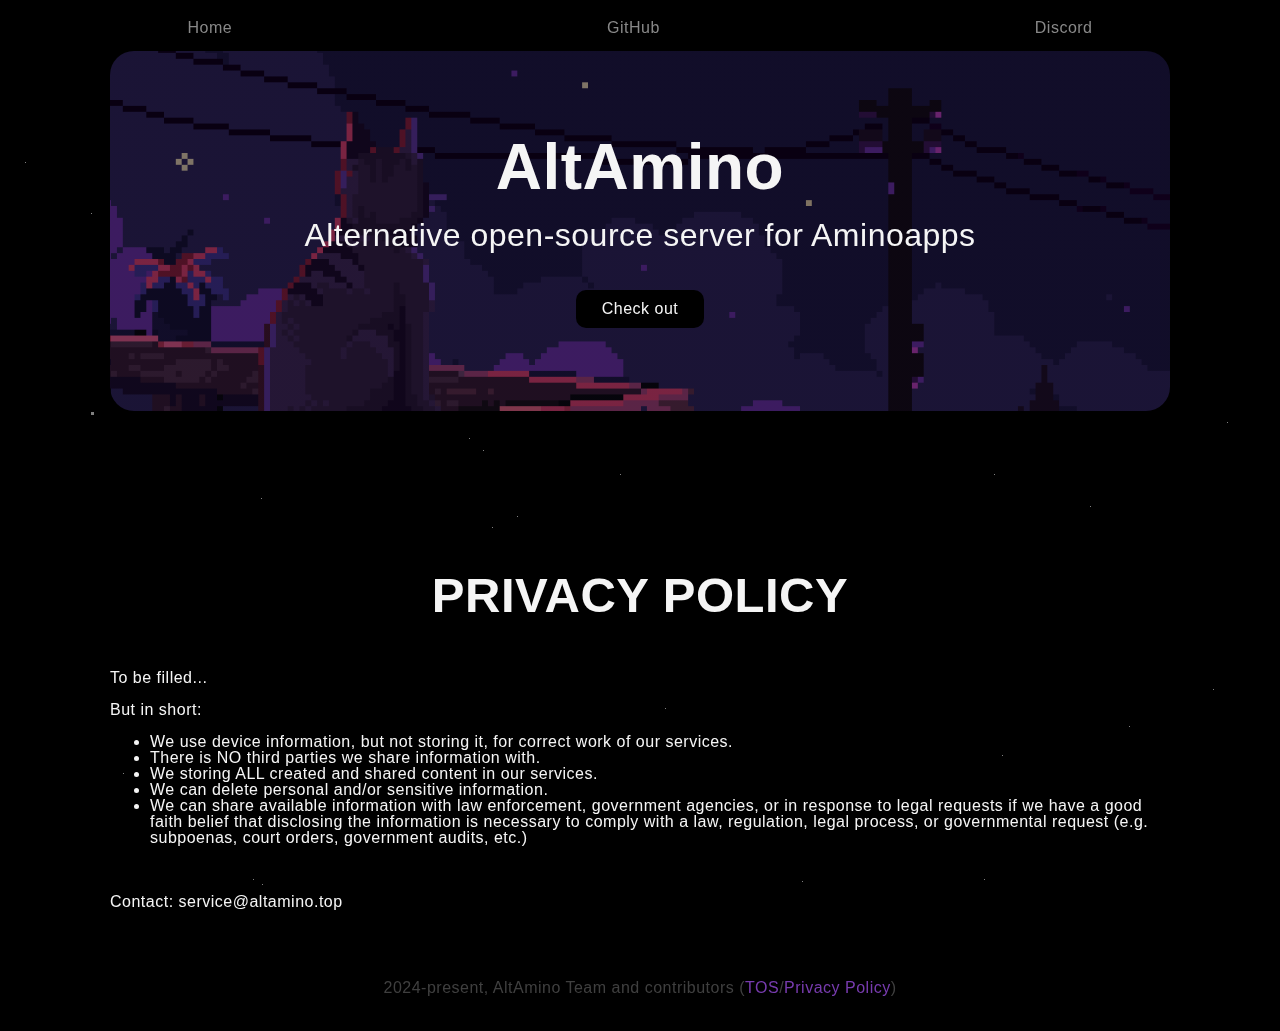
<file: privacy.html>
<!DOCTYPE html>
<html lang="en">

<head>

    <!-- Basic Page Needs
        –––––––––––––––––––––––––––––––––––––––––––––––––– -->
    <meta charset="utf-8">
    <title>Privacy Policy / AltAmino - Alternative server for Aminoapps</title>
    <meta name="description"
        content="AltAmino is alternative server for Aminoapps. It was created because of bad Aminoapps' servers and as challenge to show that Amino community can build servers much better than Team Amino.">
    <meta name="author" content="AltAmino Team">
    <link rel="canonical" href="https://altamino.top" />

    <!-- Mobile Specific Metas
        –––––––––––––––––––––––––––––––––––––––––––––––––– -->
    <meta name="viewport" content="width=device-width, initial-scale=1">

    <!-- CSS
        –––––––––––––––––––––––––––––––––––––––––––––––––– -->
    <link rel="stylesheet" href="/static/css/main.css">

    <!-- Favicon
        –––––––––––––––––––––––––––––––––––––––––––––––––– -->
    <meta name="theme-color" content="#ffffff">
    <meta name="msapplication-TileColor" content="#fce5fd">
    <link rel="apple-touch-icon" sizes="180x180" href="/static/images/favicons/apple-touch-icon.png">
    <link rel="icon" type="image/png" sizes="32x32" href="/static/images/favicons/favicon-32x32.png">
    <link rel="icon" type="image/png" sizes="16x16" href="/static/images/favicons/favicon-16x16.png">
    <link rel="icon" type="image/png" sizes="192x192" href="/static/images/favicons/android-chrome-192x192.png">
    <link rel="icon" type="image/png" sizes="512x512" href="/static/images/favicons/android-chrome-512x512.png">
    <link rel="icon" href="/static/images/favicons/favicon.ico">
    <link rel="manifest" href="/static/xml/site.webmanifest">
    <link rel="mask-icon" href="/static/images/favicons/safari-pinned-tab.svg" color="#0f001e">

</head>

<body>

    <!-- Primary Page Layout
        –––––––––––––––––––––––––––––––––––––––––––––––––– -->
    <nav class="tabs is-full sticky-menu" id="need-focusing">
        <a href="#">Home</a>
        <a href="/github">GitHub</a>
        <a href="/discord">Discord</a>
    </nav>
    <div class="stars-background" id="need-focusing">
        <div id='stars'></div>
        <div id='stars2'></div>
        <div id='stars3'></div>
    </div>
    <div class="container" id="need-focusing">
        <div class="row">
            <div class="col focused-in-center background-1 header">
                <div id="altamino-banner">
                    <h1>AltAmino</h1>
                    <p>Alternative open-source server for Aminoapps</p>
                    <a class="button" href="/github">Check out</a>
                </div>
            </div>
        </div>
        <div style="font-size:175%;">
            <h2 class="text-centered cool-margin">PRIVACY POLICY</h2>
        </div>
        <div>
            To be filled...
            <br><br>
            But in short:
            <ul>
                <li>We use device information, but not storing it, for correct work of our services.</li>
                <li>There is NO third parties we share information with.</li>
                <li>We storing ALL created and shared content in our services.</li>
                <li>We can delete personal and/or sensitive information.</li>
                <li>We can share available information with law enforcement, government agencies, or in response to
                    legal requests if we have a good faith belief that disclosing the information is necessary to comply
                    with a law, regulation, legal process, or governmental request (e.g. subpoenas, court orders,
                    government audits, etc.)</li>
            </ul>
            <br><br>
            Contact: service@altamino.top
        </div>

        <div class="row footer">
            <div class="col focused-in-center">
                <div class="row-columned">
                    2024-present, AltAmino Team and contributors (<a href="/tos">TOS</a> / <a href="/privacy">Privacy
                        Policy</a>)
                </div>
            </div>
        </div>
    </div>

    <!-- End Document
        –––––––––––––––––––––––––––––––––––––––––––––––––– -->
</body>

</html>
</file>
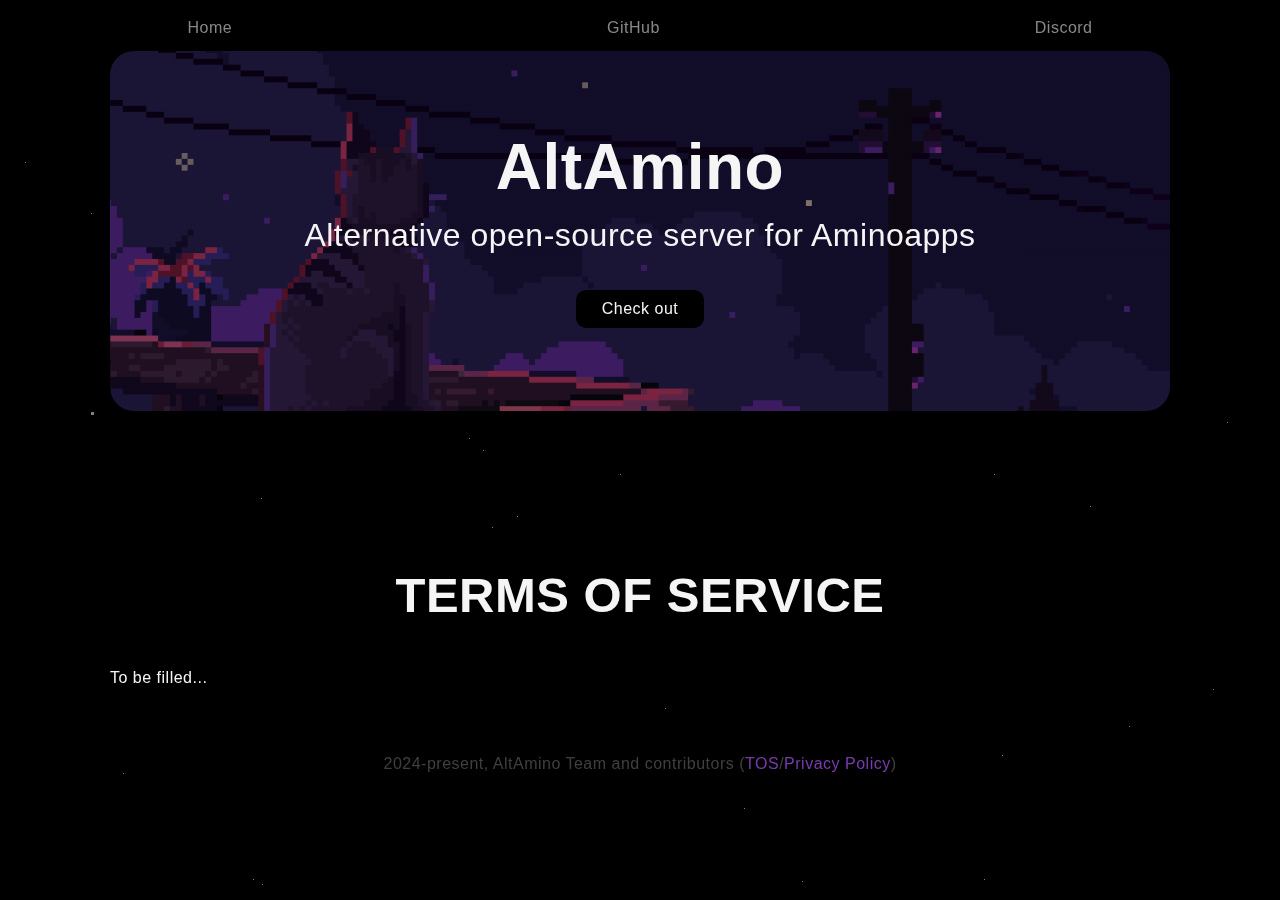
<file: tos.html>
<!DOCTYPE html>
<html lang="en">

<head>

    <!-- Basic Page Needs
        –––––––––––––––––––––––––––––––––––––––––––––––––– -->
    <meta charset="utf-8">
    <title>Terms of service / AltAmino - Alternative server for Aminoapps</title>
    <meta name="description"
        content="AltAmino is alternative server for Aminoapps. It was created because of bad Aminoapps' servers and as challenge to show that Amino community can build servers much better than Team Amino.">
    <meta name="author" content="AltAmino Team">
    <link rel="canonical" href="https://altamino.top" />

    <!-- Mobile Specific Metas
        –––––––––––––––––––––––––––––––––––––––––––––––––– -->
    <meta name="viewport" content="width=device-width, initial-scale=1">

    <!-- CSS
        –––––––––––––––––––––––––––––––––––––––––––––––––– -->
    <link rel="stylesheet" href="/static/css/main.css">

    <!-- Favicon
        –––––––––––––––––––––––––––––––––––––––––––––––––– -->
    <meta name="theme-color" content="#ffffff">
    <meta name="msapplication-TileColor" content="#fce5fd">
    <link rel="apple-touch-icon" sizes="180x180" href="/static/images/favicons/apple-touch-icon.png">
    <link rel="icon" type="image/png" sizes="32x32" href="/static/images/favicons/favicon-32x32.png">
    <link rel="icon" type="image/png" sizes="16x16" href="/static/images/favicons/favicon-16x16.png">
    <link rel="icon" type="image/png" sizes="192x192" href="/static/images/favicons/android-chrome-192x192.png">
    <link rel="icon" type="image/png" sizes="512x512" href="/static/images/favicons/android-chrome-512x512.png">
    <link rel="icon" href="/static/images/favicons/favicon.ico">
    <link rel="manifest" href="/static/xml/site.webmanifest">
    <link rel="mask-icon" href="/static/images/favicons/safari-pinned-tab.svg" color="#0f001e">

</head>

<body>

    <!-- Primary Page Layout
        –––––––––––––––––––––––––––––––––––––––––––––––––– -->
    <nav class="tabs is-full sticky-menu" id="need-focusing">
        <a href="#">Home</a>
        <a href="/github">GitHub</a>
        <a href="/discord">Discord</a>
    </nav>
    <div class="stars-background" id="need-focusing">
        <div id='stars'></div>
        <div id='stars2'></div>
        <div id='stars3'></div>
    </div>
    <div class="container" id="need-focusing">
        <div class="row">
            <div class="col focused-in-center background-1 header">
                <div id="altamino-banner">
                    <h1>AltAmino</h1>
                    <p>Alternative open-source server for Aminoapps</p>
                    <a class="button" href="/github">Check out</a>
                </div>
            </div>
        </div>
        <div style="font-size:175%;">
            <h2 class="text-centered cool-margin">TERMS OF SERVICE</h2>
        </div>
        <div>
            To be filled...
        </div>

        <div class="row footer">
            <div class="col focused-in-center">
                <div class="row-columned">
                    2024-present, AltAmino Team and contributors (<a href="/tos">TOS</a> / <a href="/privacy">Privacy
                        Policy</a>)
                </div>
            </div>
        </div>
    </div>

    <!-- End Document
        –––––––––––––––––––––––––––––––––––––––––––––––––– -->
</body>

</html>
</file>
<file: static/css/main.css>
/*! 
 * normalize.css v8.0.1 | MIT License | github.com/necolas/normalize.css
 */button,hr,input{overflow:visible}progress,sub,sup{vertical-align:baseline}[type=checkbox],[type=radio],legend{box-sizing:border-box;padding:0}html{line-height:1.15;-webkit-text-size-adjust:100%}body{margin:0}details,main{display:block}h1{font-size:2em;margin:.67em 0}hr{box-sizing:content-box;height:0}code,kbd,pre,samp{font-family:monospace,monospace;font-size:1em}a{background-color:transparent}abbr[title]{border-bottom:none;text-decoration:underline;text-decoration:underline dotted}b,strong{font-weight:bolder}small{font-size:80%}sub,sup{font-size:75%;line-height:0;position:relative}sub{bottom:-.25em}sup{top:-.5em}img{border-style:none}button,input,optgroup,select,textarea{font-family:inherit;font-size:100%;line-height:1.15;margin:0}button,select{text-transform:none}[type=button],[type=reset],[type=submit],button{-webkit-appearance:button;appearance:button}[type=button]::-moz-focus-inner,[type=reset]::-moz-focus-inner,[type=submit]::-moz-focus-inner,button::-moz-focus-inner{border-style:none;padding:0}[type=button]:-moz-focusring,[type=reset]:-moz-focusring,[type=submit]:-moz-focusring,button:-moz-focusring{outline:ButtonText dotted 1px}fieldset{padding:.35em .75em .625em}legend{color:inherit;display:table;max-width:100%;white-space:normal}textarea{overflow:auto}[type=number]::-webkit-inner-spin-button,[type=number]::-webkit-outer-spin-button{height:auto}[type=search]{-webkit-appearance:textfield;appearance:textfield;outline-offset:-2px}[type=search]::-webkit-search-decoration{-webkit-appearance:none}::-webkit-file-upload-button{-webkit-appearance:button;font:inherit}summary{display:list-item}[hidden],template{display:none}

/*!
 * chota.css v0.9.2 | MIT License | https://github.com/jenil/chota
 */body,h1,h2,h3,h4,h5,h6{font-family:var(--font-family)}a,a:visited{text-decoration:none}blockquote,code,kbd,pre,table.striped tr:nth-of-type(2n){background-color:var(--bg-secondary-color)}.row,.row.reverse{-webkit-box-orient:horizontal}.tag,.text-uppercase,legend{text-transform:uppercase}:root{--bg-color:#fff;--bg-secondary-color:#f3f3f6;--color-primary:rgb(159, 79, 232);--color-primary-darker:rgb(126, 42, 204);--color-lightGrey:#d2d6dd;--color-grey:#747681;--color-darkGrey:#3f4144;--color-error:#d43939;--color-success:#28bd14;--grid-maxWidth:120rem;--grid-gutter:2rem;--font-size:1.6rem;--font-color:#333;--font-family:-apple-system,BlinkMacSystemFont,"Segoe UI",Roboto,"Helvetica Neue",Arial,"Noto Sans",sans-serif;--font-family-mono:monaco,"Consolas","Lucida Console",monospace}html{-webkit-box-sizing:border-box;box-sizing:border-box;font-size:62.5%;line-height:1.15;-webkit-text-size-adjust:100%;-moz-text-size-adjust:100%;-ms-text-size-adjust:100%;text-size-adjust:100%}*,::after,::before{-webkit-box-sizing:inherit;box-sizing:inherit}body{background-color:var(--bg-color);line-height:1.6;font-size:var(--font-size);color:var(--font-color);margin:0;padding:0;letter-spacing:.05rem}h1,h2,h3,h4,h5,h6{font-weight:700;margin:.35em 0 .7em}h1{font-size:2em}.nav .brand,h2{font-size:1.75em}h3{font-size:1.5em}h4{font-size:1.25em}h5{font-size:1em}h6{font-size:.85em}a{color:var(--color-primary)}a:visited{color:var(--color-primary-darker)}a:hover:not(.button){opacity:.75}button{font-family:inherit}p{margin-top:0}blockquote{padding:1.5rem 2rem;border-left:3px solid var(--color-lightGrey)}dl dt{font-weight:700}table{width:100%;border:none;border-collapse:collapse;border-spacing:0;text-align:left}td,th{vertical-align:middle;padding:1.2rem .4rem}thead{border-bottom:2px solid var(--color-lightGrey)}tfoot{border-top:2px solid var(--color-lightGrey)}code,kbd,pre,samp,tt{font-family:var(--font-family-mono)}code,kbd{font-size:90%;white-space:pre-wrap;border-radius:4px;padding:.2em .4em;color:var(--color-error)}.button.icon-only,pre{padding:1rem}pre{font-size:1em;overflow-x:auto}pre code{background:0 0;padding:0}abbr[title]{border-bottom:none;text-decoration:underline;-webkit-text-decoration:underline dotted;text-decoration:underline dotted}.nav .brand,.nav a,.tabs a{text-decoration:none}img{max-width:100%}fieldset{border:1px solid var(--color-lightGrey);padding:.5rem 2rem}iframe{border:0}.container{max-width:var(--grid-maxWidth);width:96%;margin:0 auto;padding:0 calc(var(--grid-gutter)/ 2)}.row{display:-webkit-box;display:-ms-flexbox;display:flex;-webkit-box-direction:normal;-ms-flex-flow:row wrap;flex-flow:row wrap;-webkit-box-pack:start;-ms-flex-pack:start;justify-content:flex-start;margin-left:calc(var(--grid-gutter)/ -2);margin-right:calc(var(--grid-gutter)/ -2)}.row.reverse{-webkit-box-direction:reverse;-ms-flex-direction:row-reverse;flex-direction:row-reverse}.col{-webkit-box-flex:1;-ms-flex:1;flex:1}.col,[class*=" col-"],[class^=col-]{margin:0 calc(var(--grid-gutter)/ 2) calc(var(--grid-gutter)/ 2)}.col-1{-webkit-box-flex:0;-ms-flex:0 0 calc((100% / (12/1)) - var(--grid-gutter));flex:0 0 calc((100% / (12/1)) - var(--grid-gutter));max-width:calc((100% / (12/1)) - var(--grid-gutter))}.col-2,.col-3{-webkit-box-flex:0}.col-2{-ms-flex:0 0 calc((100% / (12/2)) - var(--grid-gutter));flex:0 0 calc((100% / (12/2)) - var(--grid-gutter));max-width:calc((100% / (12/2)) - var(--grid-gutter))}.col-3{-ms-flex:0 0 calc((100% / (12/3)) - var(--grid-gutter));flex:0 0 calc((100% / (12/3)) - var(--grid-gutter));max-width:calc((100% / (12/3)) - var(--grid-gutter))}.col-4,.col-5{-webkit-box-flex:0}.col-4{-ms-flex:0 0 calc((100% / (12/4)) - var(--grid-gutter));flex:0 0 calc((100% / (12/4)) - var(--grid-gutter));max-width:calc((100% / (12/4)) - var(--grid-gutter))}.col-5{-ms-flex:0 0 calc((100% / (12/5)) - var(--grid-gutter));flex:0 0 calc((100% / (12/5)) - var(--grid-gutter));max-width:calc((100% / (12/5)) - var(--grid-gutter))}.col-6,.col-7{-webkit-box-flex:0}.col-6{-ms-flex:0 0 calc((100% / (12/6)) - var(--grid-gutter));flex:0 0 calc((100% / (12/6)) - var(--grid-gutter));max-width:calc((100% / (12/6)) - var(--grid-gutter))}.col-7{-ms-flex:0 0 calc((100% / (12/7)) - var(--grid-gutter));flex:0 0 calc((100% / (12/7)) - var(--grid-gutter));max-width:calc((100% / (12/7)) - var(--grid-gutter))}.col-8,.col-9{-webkit-box-flex:0}.col-8{-ms-flex:0 0 calc((100% / (12/8)) - var(--grid-gutter));flex:0 0 calc((100% / (12/8)) - var(--grid-gutter));max-width:calc((100% / (12/8)) - var(--grid-gutter))}.col-9{-ms-flex:0 0 calc((100% / (12/9)) - var(--grid-gutter));flex:0 0 calc((100% / (12/9)) - var(--grid-gutter));max-width:calc((100% / (12/9)) - var(--grid-gutter))}.col-10,.col-11{-webkit-box-flex:0}.col-10{-ms-flex:0 0 calc((100% / (12/10)) - var(--grid-gutter));flex:0 0 calc((100% / (12/10)) - var(--grid-gutter));max-width:calc((100% / (12/10)) - var(--grid-gutter))}.col-11{-ms-flex:0 0 calc((100% / (12/11)) - var(--grid-gutter));flex:0 0 calc((100% / (12/11)) - var(--grid-gutter));max-width:calc((100% / (12/11)) - var(--grid-gutter))}.col-12{-webkit-box-flex:0;-ms-flex:0 0 calc((100% / (12/12)) - var(--grid-gutter));flex:0 0 calc((100% / (12/12)) - var(--grid-gutter));max-width:calc((100% / (12/12)) - var(--grid-gutter))}@media screen and (min-width:900px){.col-1-md{-webkit-box-flex:0;-ms-flex:0 0 calc((100% / (12/1)) - var(--grid-gutter));flex:0 0 calc((100% / (12/1)) - var(--grid-gutter));max-width:calc((100% / (12/1)) - var(--grid-gutter))}.col-2-md{-webkit-box-flex:0;-ms-flex:0 0 calc((100% / (12/2)) - var(--grid-gutter));flex:0 0 calc((100% / (12/2)) - var(--grid-gutter));max-width:calc((100% / (12/2)) - var(--grid-gutter))}.col-3-md{-webkit-box-flex:0;-ms-flex:0 0 calc((100% / (12/3)) - var(--grid-gutter));flex:0 0 calc((100% / (12/3)) - var(--grid-gutter));max-width:calc((100% / (12/3)) - var(--grid-gutter))}.col-4-md{-webkit-box-flex:0;-ms-flex:0 0 calc((100% / (12/4)) - var(--grid-gutter));flex:0 0 calc((100% / (12/4)) - var(--grid-gutter));max-width:calc((100% / (12/4)) - var(--grid-gutter))}.col-5-md{-webkit-box-flex:0;-ms-flex:0 0 calc((100% / (12/5)) - var(--grid-gutter));flex:0 0 calc((100% / (12/5)) - var(--grid-gutter));max-width:calc((100% / (12/5)) - var(--grid-gutter))}.col-6-md{-webkit-box-flex:0;-ms-flex:0 0 calc((100% / (12/6)) - var(--grid-gutter));flex:0 0 calc((100% / (12/6)) - var(--grid-gutter));max-width:calc((100% / (12/6)) - var(--grid-gutter))}.col-7-md{-webkit-box-flex:0;-ms-flex:0 0 calc((100% / (12/7)) - var(--grid-gutter));flex:0 0 calc((100% / (12/7)) - var(--grid-gutter));max-width:calc((100% / (12/7)) - var(--grid-gutter))}.col-8-md{-webkit-box-flex:0;-ms-flex:0 0 calc((100% / (12/8)) - var(--grid-gutter));flex:0 0 calc((100% / (12/8)) - var(--grid-gutter));max-width:calc((100% / (12/8)) - var(--grid-gutter))}.col-9-md{-webkit-box-flex:0;-ms-flex:0 0 calc((100% / (12/9)) - var(--grid-gutter));flex:0 0 calc((100% / (12/9)) - var(--grid-gutter));max-width:calc((100% / (12/9)) - var(--grid-gutter))}.col-10-md{-webkit-box-flex:0;-ms-flex:0 0 calc((100% / (12/10)) - var(--grid-gutter));flex:0 0 calc((100% / (12/10)) - var(--grid-gutter));max-width:calc((100% / (12/10)) - var(--grid-gutter))}.col-11-md{-webkit-box-flex:0;-ms-flex:0 0 calc((100% / (12/11)) - var(--grid-gutter));flex:0 0 calc((100% / (12/11)) - var(--grid-gutter));max-width:calc((100% / (12/11)) - var(--grid-gutter))}.col-12-md{-webkit-box-flex:0;-ms-flex:0 0 calc((100% / (12/12)) - var(--grid-gutter));flex:0 0 calc((100% / (12/12)) - var(--grid-gutter));max-width:calc((100% / (12/12)) - var(--grid-gutter))}}legend{font-size:.8em;letter-spacing:.1rem}input:not([type=checkbox],[type=radio],[type=submit],[type=color],[type=button],[type=reset]),select,textarea,textarea[type=text]{font-family:inherit;padding:.8rem 1rem;border-radius:4px;border:1px solid var(--color-lightGrey);font-size:1em;-webkit-transition:.2s;transition:.2s;display:block;width:100%}select{-webkit-appearance:none;-moz-appearance:none;appearance:none;background:url("data:image/svg+xml;utf8,<svg xmlns='http://www.w3.org/2000/svg' width='60' height='40' fill='%23555'><polygon points='0,0 60,0 30,40'/></svg>") 100%/1ex no-repeat content-box border-box #f3f3f6}.button,[type=button],[type=reset],[type=submit],button{padding:1rem 2.5rem;color:var(--font-color)!important;background:var(--bg-color);border-radius:1rem;border:1px solid transparent;font-size:var(--font-size);line-height:1;text-align:center;-webkit-transition:opacity .2s;transition:opacity .2s;text-decoration:none;-webkit-transform:scale(1);transform:scale(1);display:inline-block;cursor:pointer}.grouped,.nav,.nav>.container,.tabs{display:-webkit-box;display:-ms-flexbox}.button.dark,.button.error,.button.primary,.button.secondary,.button.success,[type=submit]{color:#fff;z-index:1;background-color:#000;background-color:var(--color-primary)}.button:hover,[type=button]:hover,[type=reset]:hover,[type=submit]:hover,button:hover{opacity:.8}button:disabled,button:disabled:hover,input:disabled,input:disabled:hover{opacity:.4;cursor:not-allowed}.grouped,.nav>.container,.tabs{display:flex}.grouped>:not(:last-child){margin-right:16px}.grouped.gapless>*{margin:0 0 0 -1px!important;border-radius:0!important}.grouped.gapless>:first-child{margin:0!important;border-radius:4px 0 0 4px!important}.grouped.gapless>:last-child{border-radius:0 4px 4px 0!important}input:not([type=checkbox],[type=radio],[type=submit],[type=color],[type=button],[type=reset],:disabled):hover,select:hover,textarea:hover,textarea[type=text]:hover{border-color:var(--color-grey)}input:not([type=checkbox],[type=radio],[type=submit],[type=color],[type=button],[type=reset]):focus,select:focus,textarea:focus,textarea[type=text]:focus{outline:0;border-color:var(--color-primary);-webkit-box-shadow:0 0 1px var(--color-primary);box-shadow:0 0 1px var(--color-primary)}input.error:not([type=checkbox],[type=radio],[type=submit],[type=color],[type=button],[type=reset]),textarea.error{border-color:var(--color-error)}input.success:not([type=checkbox],[type=radio],[type=submit],[type=color],[type=button],[type=reset]),textarea.success{border-color:var(--color-success)}[type=checkbox],[type=radio]{width:2rem;height:1.6rem}.button+.button,.tag+.tag{margin-left:1rem}.button.secondary{background-color:var(--color-grey)}.button.dark{background-color:var(--color-darkGrey)}.button.error{background-color:var(--color-error)}.button.success{background-color:var(--color-success)}.button.outline{background-color:transparent;border-color:var(--color-lightGrey)}.button.outline.primary{border-color:var(--color-primary);color:var(--color-primary)}.button.outline.secondary{border-color:var(--color-grey);color:var(--color-grey)}.button.outline.dark{border-color:var(--color-darkGrey);color:var(--color-darkGrey)}.button.clear{background-color:transparent;border-color:transparent;color:var(--color-primary)}.button.icon{display:-webkit-inline-box;display:-ms-inline-flexbox;display:inline-flex;-webkit-box-align:center;-ms-flex-align:center;align-items:center}.button.icon>img{margin-left:2px}.button:active:not(:disabled),[type=button]:active:not(:disabled),[type=reset]:active:not(:disabled),[type=submit]:active:not(:disabled),button:active:not(:disabled){-webkit-transform:scale(.98);transform:scale(.98)}::-webkit-input-placeholder{color:#bdbfc4}::-moz-placeholder{color:#bdbfc4}:-ms-input-placeholder{color:#bdbfc4}::-ms-input-placeholder{color:#bdbfc4}::placeholder{color:#bdbfc4}.nav{display:flex;min-height:5rem;-webkit-box-align:stretch;-ms-flex-align:stretch;align-items:stretch}.nav img{max-height:3rem}.nav-center,.nav-left,.nav-right{display:-webkit-box;display:-ms-flexbox;display:flex;-webkit-box-flex:1;-ms-flex:1;flex:1}.nav-left{-webkit-box-pack:start;-ms-flex-pack:start;justify-content:flex-start}.nav-right{-webkit-box-pack:end;-ms-flex-pack:end;justify-content:flex-end}.nav-center{-webkit-box-pack:center;-ms-flex-pack:center;justify-content:center}@media screen and (max-width:480px){.nav,.nav>.container{-webkit-box-orient:vertical;-webkit-box-direction:normal;-ms-flex-direction:column;flex-direction:column}.nav-center,.nav-left,.nav-right{-ms-flex-wrap:wrap;flex-wrap:wrap;-webkit-box-pack:center;-ms-flex-pack:center;justify-content:center}}.nav .brand,.nav a{display:-webkit-box;display:-ms-flexbox;display:flex;-webkit-box-align:center;-ms-flex-align:center;align-items:center;padding:1rem 2rem;color:var(--color-darkGrey)}.nav .active:not(.button),.nav [aria-current=page]:not(.button){color:#000;color:var(--color-primary)}.nav .brand{padding-top:0;padding-bottom:0}.nav .brand img{padding-right:1rem}.nav .button{margin:auto 1rem}.card{padding:1rem 2rem;border-radius:4px;background:var(--bg-color);-webkit-box-shadow:0 1px 3px var(--color-grey);box-shadow:0 1px 3px var(--color-grey)}.card p:last-child{margin:0}.card header>*{margin-top:0;margin-bottom:1rem}.tabs>.dropdown>summary,.tabs>a{padding:1rem 2rem;-webkit-box-flex:0;-ms-flex:0 1 auto;flex:0 1 auto;color:var(--color-darkGrey);text-align:center}.tabs>a.active,.tabs>a:hover,.tabs>a[aria-current=page]{opacity:1}.tabs>a.active,.tabs>a[aria-current=page]{color:var(--color-primary)}.tabs.is-full a{-webkit-box-flex:1;-ms-flex:1 1 auto;flex:1 1 auto}.tag{display:inline-block;border:1px solid var(--color-lightGrey);color:var(--color-grey);padding:.5rem;line-height:1;letter-spacing:.5px}.is-horizontal-align,.is-vertical-align{display:-webkit-box;display:-ms-flexbox}.tag.is-small{padding:.4rem;font-size:.75em}.tag.is-large{padding:.7rem;font-size:1.125em}details.dropdown{position:relative;display:inline-block}details.dropdown>:last-child{position:absolute;left:0;white-space:nowrap}.bg-primary{background-color:var(--color-primary)!important}.bg-light{background-color:var(--color-lightGrey)!important}.bg-dark{background-color:var(--color-darkGrey)!important}.bg-grey{background-color:var(--color-grey)!important}.bg-error{background-color:var(--color-error)!important}.bg-success{background-color:var(--color-success)!important}.bd-primary{border:1px solid var(--color-primary)!important}.bd-light{border:1px solid var(--color-lightGrey)!important}.bd-dark{border:1px solid var(--color-darkGrey)!important}.bd-grey{border:1px solid var(--color-grey)!important}.bd-error{border:1px solid var(--color-error)!important}.bd-success{border:1px solid var(--color-success)!important}.text-primary{color:var(--color-primary)!important}.text-light{color:var(--color-lightGrey)!important}.text-dark{color:var(--color-darkGrey)!important}.text-grey{color:var(--color-grey)!important}.text-error{color:var(--color-error)!important}.text-success{color:var(--color-success)!important}.text-white{color:#fff!important}.pull-right{float:right!important}.pull-left{float:left!important}.text-center{text-align:center}.text-left{text-align:left}.text-right{text-align:right}.text-justify{text-align:justify}.text-lowercase{text-transform:lowercase}.text-capitalize{text-transform:capitalize}.is-full-screen{width:100%;min-height:100vh}.is-full-width{width:100%!important}.is-vertical-align{display:flex;-webkit-box-align:center;-ms-flex-align:center;align-items:center}.is-horizontal-align{display:flex;-webkit-box-pack:center;-ms-flex-pack:center;justify-content:center}.is-center,.is-right{display:-webkit-box;display:-ms-flexbox;-webkit-box-align:center}.is-center{display:flex;-ms-flex-align:center;align-items:center;-webkit-box-pack:center;-ms-flex-pack:center;justify-content:center}.is-right{display:flex;-ms-flex-align:center;align-items:center;-webkit-box-pack:end;-ms-flex-pack:end;justify-content:flex-end}.is-left{display:-webkit-box;display:-ms-flexbox;display:flex;-webkit-box-align:center;-ms-flex-align:center;align-items:center;-webkit-box-pack:start;-ms-flex-pack:start;justify-content:flex-start}.is-fixed{position:fixed;width:100%}.is-paddingless{padding:0!important}.is-marginless{margin:0!important}.is-pointer{cursor:pointer!important}.is-rounded{border-radius:100%}.clearfix{content:"";display:table;clear:both}.is-hidden{display:none!important}@media screen and (max-width:599px){.container{width:100%}.col,[class*=col-],[class^=col-]{-webkit-box-flex:0;-ms-flex:0 1 100%;flex:0 1 100%;max-width:100%;align-items:center}.hide-xs{display:none!important}}@media screen and (min-width:600px) and (max-width:899px){.hide-sm{display:none!important}}@media screen and (min-width:900px) and (max-width:1199px){.hide-md{display:none!important}}@media screen and (min-width:1200px){.col-1-lg{-webkit-box-flex:0;-ms-flex:0 0 calc((100% / (12/1)) - var(--grid-gutter));flex:0 0 calc((100% / (12/1)) - var(--grid-gutter));max-width:calc((100% / (12/1)) - var(--grid-gutter))}.col-2-lg{-webkit-box-flex:0;-ms-flex:0 0 calc((100% / (12/2)) - var(--grid-gutter));flex:0 0 calc((100% / (12/2)) - var(--grid-gutter));max-width:calc((100% / (12/2)) - var(--grid-gutter))}.col-3-lg{-webkit-box-flex:0;-ms-flex:0 0 calc((100% / (12/3)) - var(--grid-gutter));flex:0 0 calc((100% / (12/3)) - var(--grid-gutter));max-width:calc((100% / (12/3)) - var(--grid-gutter))}.col-4-lg{-webkit-box-flex:0;-ms-flex:0 0 calc((100% / (12/4)) - var(--grid-gutter));flex:0 0 calc((100% / (12/4)) - var(--grid-gutter));max-width:calc((100% / (12/4)) - var(--grid-gutter))}.col-5-lg{-webkit-box-flex:0;-ms-flex:0 0 calc((100% / (12/5)) - var(--grid-gutter));flex:0 0 calc((100% / (12/5)) - var(--grid-gutter));max-width:calc((100% / (12/5)) - var(--grid-gutter))}.col-6-lg{-webkit-box-flex:0;-ms-flex:0 0 calc((100% / (12/6)) - var(--grid-gutter));flex:0 0 calc((100% / (12/6)) - var(--grid-gutter));max-width:calc((100% / (12/6)) - var(--grid-gutter))}.col-7-lg{-webkit-box-flex:0;-ms-flex:0 0 calc((100% / (12/7)) - var(--grid-gutter));flex:0 0 calc((100% / (12/7)) - var(--grid-gutter));max-width:calc((100% / (12/7)) - var(--grid-gutter))}.col-8-lg{-webkit-box-flex:0;-ms-flex:0 0 calc((100% / (12/8)) - var(--grid-gutter));flex:0 0 calc((100% / (12/8)) - var(--grid-gutter));max-width:calc((100% / (12/8)) - var(--grid-gutter))}.col-9-lg{-webkit-box-flex:0;-ms-flex:0 0 calc((100% / (12/9)) - var(--grid-gutter));flex:0 0 calc((100% / (12/9)) - var(--grid-gutter));max-width:calc((100% / (12/9)) - var(--grid-gutter))}.col-10-lg{-webkit-box-flex:0;-ms-flex:0 0 calc((100% / (12/10)) - var(--grid-gutter));flex:0 0 calc((100% / (12/10)) - var(--grid-gutter));max-width:calc((100% / (12/10)) - var(--grid-gutter))}.col-11-lg{-webkit-box-flex:0;-ms-flex:0 0 calc((100% / (12/11)) - var(--grid-gutter));flex:0 0 calc((100% / (12/11)) - var(--grid-gutter));max-width:calc((100% / (12/11)) - var(--grid-gutter))}.col-12-lg{-webkit-box-flex:0;-ms-flex:0 0 calc((100% / (12/12)) - var(--grid-gutter));flex:0 0 calc((100% / (12/12)) - var(--grid-gutter));max-width:calc((100% / (12/12)) - var(--grid-gutter))}.hide-lg{display:none!important}}@media print{.hide-pr{display:none!important}}

/*!
 * Custom css params for chota
 */#altamino-banner,.text-centered{text-align:center}:root{--bg-color:#000;--bg-secondary-color:#262626;--font-color:#f5f5f5;--color-grey:#bbb;--color-darkGrey:#888;--color-darkDarkGrey:#555;--color-darkDarkDarkGrey:#222;--color-error:#ea4f4f;--grid-maxWidth:108rem}*{line-height:1}.focused-in-center{display:flex;flex-direction:column;align-items:center;justify-content:center}.flex-columned{display:flex;flex-direction:column;align-items:center}.row-columned{display:flex;flex-direction:row;align-items:center}.footer{opacity:.75;color:var(--color-darkDarkGrey)}.footer:last-child{margin:7rem 0 2.5rem}.header{height:40vh}.cool-margin{margin:15rem 0 5rem}.mc-hr{display:none}.background-1{border:none;border-radius:1.5em;background:linear-gradient(rgba(0,0,0,.5),rgba(0,0,0,.5)) center center/cover no-repeat,url(/static/images/altamino-bg.gif) center center/cover no-repeat}summary{font-size:125%}details>p{line-height:1.25}details>p>a,details>p>a:visited{color:var(--font-color);text-decoration:underline}#need-focusing{-webkit-animation:.25s cubic-bezier(.47,0,.745,.715) both focus-in;animation:.25s cubic-bezier(.47,0,.745,.715) both focus-in}#altamino-banner{font-size:200%}#altamino-banner>h1{margin-block-start:0em!important;margin-block-end:0.25em!important}#altamino-banner>p{padding:0 2rem;line-height:1.25}.altamino-row{margin-top:2rem}.sticky-menu{position:sticky;z-index:5928;overflow:hidden;top:0;padding:1rem 0 .5rem;background:#000;background:-moz-linear-gradient(180deg,#000 0,rgba(0,0,0,.5) 100%);background:-webkit-linear-gradient(180deg,#000 0,rgba(0,0,0,.5) 100%);background:linear-gradient(180deg,#000 0,rgba(0,0,0,.5) 100%);backdrop-filter:blur(10px)}.sticky-menu-items{max-width:var(--grid-maxWidth)}@media screen and (max-width:599px){.flex-columned,.mobile-centered{border-image:linear-gradient(to right,transparent,var(--color-darkDarkGrey),transparent) 1;padding-top:1em}.altamino-row{margin-top:0}.mobile-centered{text-align:center;margin-top:-1em;border-top:1px solid}.mc-hr{display:block;border:0;height:1px;background:linear-gradient(to right,transparent,var(--color-darkDarkDarkGrey),transparent);margin-bottom:1em}.footer:last-child{margin:2.5rem 0}.header{height:45vh}.background-1{border-radius:0;margin:0}.flex-columned:first-child{border-top:0}.flex-columned{border-top:1px solid}.flex-columned,.mobile-centered{max-width:85%}.row{align-items:center;justify-content:center}}@media screen and (min-width:600px){.mobile-centered{display:flex;flex-direction:column;align-items:flex-start;justify-content:center}}@-webkit-keyframes focus-in{0%{-webkit-filter:blur(12px);filter:blur(12px);opacity:0}100%{-webkit-filter:blur(0px);filter:blur(0px);opacity:1}}@keyframes focus-in{0%{-webkit-filter:blur(12px);filter:blur(12px);opacity:0}100%{-webkit-filter:blur(0px);filter:blur(0px);opacity:1}}

/*!
 * stars.css
 */#stars,#stars:after{width:1px;height:1px;box-shadow:483px 450px #fff,1995px 525px #fff,755px 1459px #fff,610px 1246px #fff,764px 1850px #fff,1274px 1697px #fff,1227px 37px #fff,1090px 506px #fff,341px 1005px #fff,1002px 755px #fff,693px 1497px #fff,1797px 1626px #fff,1838px 793px #fff,802px 881px #fff,1117px 1983px #fff,352px 1465px #fff,1526px 852px #fff,1559px 526px #fff,517px 516px #fff,1380px 244px #fff,662px 1531px #fff,1544px 518px #fff,253px 879px #fff,774px 1629px #fff,752px 994px #fff,1129px 726px #fff,232px 1050px #fff,1766px 290px #fff,1976px 842px #fff,662px 1535px #fff,257px 1016px #fff,665px 708px #fff,1476px 1772px #fff,261px 498px #fff,719px 1459px #fff,469px 438px #fff,994px 474px #fff,744px 808px #fff,1609px 1741px #fff,898px 260px #fff,1978px 1436px #fff,904px 1244px #fff,123px 773px #fff,6px 923px #fff,1973px 1778px #fff,1470px 1861px #fff,1037px 156px #fff,554px 1905px #fff,1508px 849px #fff,1213px 1603px #fff,87px 1907px #fff,492px 527px #fff,91px 213px #fff,492px 15px #fff,1357px 1157px #fff,637px 240px #fff,1515px 281px #fff,1757px 682px #fff,1035px 1298px #fff,1019px 1233px #fff,25px 162px #fff,262px 884px #fff,1328px 965px #fff,984px 879px #fff,1213px 689px #fff,623px 1091px #fff,1227px 422px #fff,1977px 1025px #fff,620px 474px #fff,528px 1525px #fff}#stars2,#stars2:after{width:2px;height:2px;box-shadow:1585px 315px #fff,1750px 858px #fff,502px 1184px #fff,1482px 150px #fff,870px 93px #fff,1401px 1976px #fff,494px 1549px #fff,1607px 1894px #fff,1029px 1466px #fff,1931px 1390px #fff,819px 1431px #fff,521px 1062px #fff,1754px 574px #fff,577px 943px #fff,850px 1377px #fff,445px 1835px #fff,1658px 1675px #fff,521px 1144px #fff,560px 1624px #fff,1329px 1778px #fff}#stars2:after,#stars3:after,#stars:after{content:" ";position:absolute;top:2000px}#stars3,#stars3:after{width:3px;height:3px;background:0 0;box-shadow:91px 409px #fff,1886px 728px #fff,1294px 970px #fff,720px 1215px #fff,796px 1431px #fff,834px 1217px #fff,1926px 1164px #fff,1803px 310px #fff,1532px 1421px #fff,1680px 232px #fff}.stars-background{position:fixed;top:0;left:0;width:100%;height:100%;z-index:-1;overflow:hidden;filter:opacity(.5)}#stars{background:0 0;animation:50s linear infinite animStar}#stars:after{background:0 0}#stars2{background:0 0;animation:100s linear infinite animStar}#stars2:after{background:0 0}#stars3{animation:150s linear infinite animStar}@keyframes animStar{from{transform:translateY(0)}to{transform:translateY(-2000px)}}
</file>
